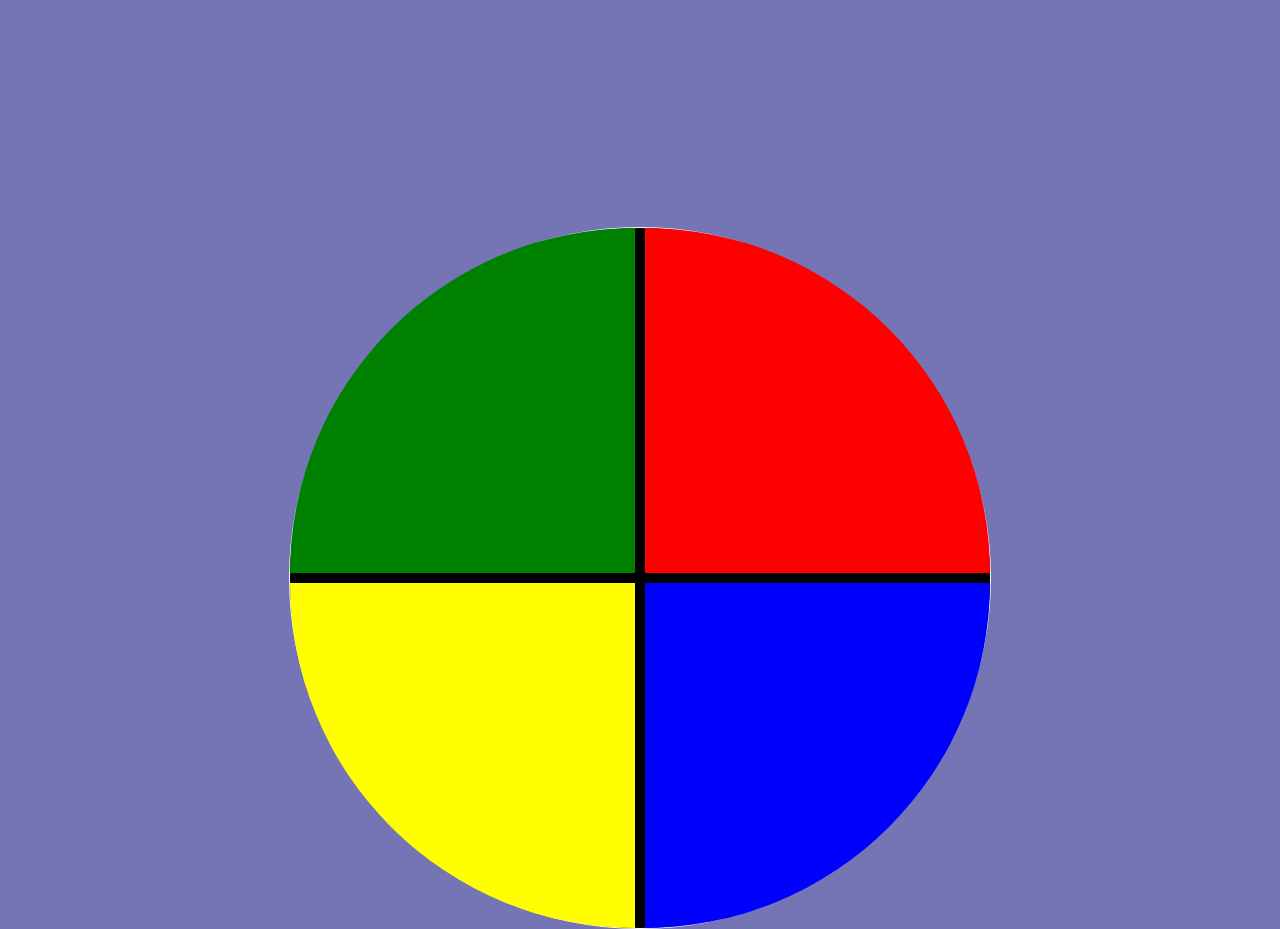
<file: index.html>
<!DOCTYPE html>
<html lang="pt-br">

<head>
    <meta charset="UTF-8">
    <meta http-equiv="X-UA-Compatible" content="IE=edge">
    <meta name="viewport" content="width=device-width, initial-scale=1.0">
    <link rel="stylesheet" href="./src/style.css">
    <title>Jogo Genius</title>
</head>

<body>
    <div class="principal">
        <div class="genius">
            <div class="blue"></div>
            <div class="yellow"></div>
            <div class="red"></div>
            <div class="green"></div>
        </div>
    </div>


    <script type="text/javascript" src="./src/main.js"></script>
</body>

</html>
</file>
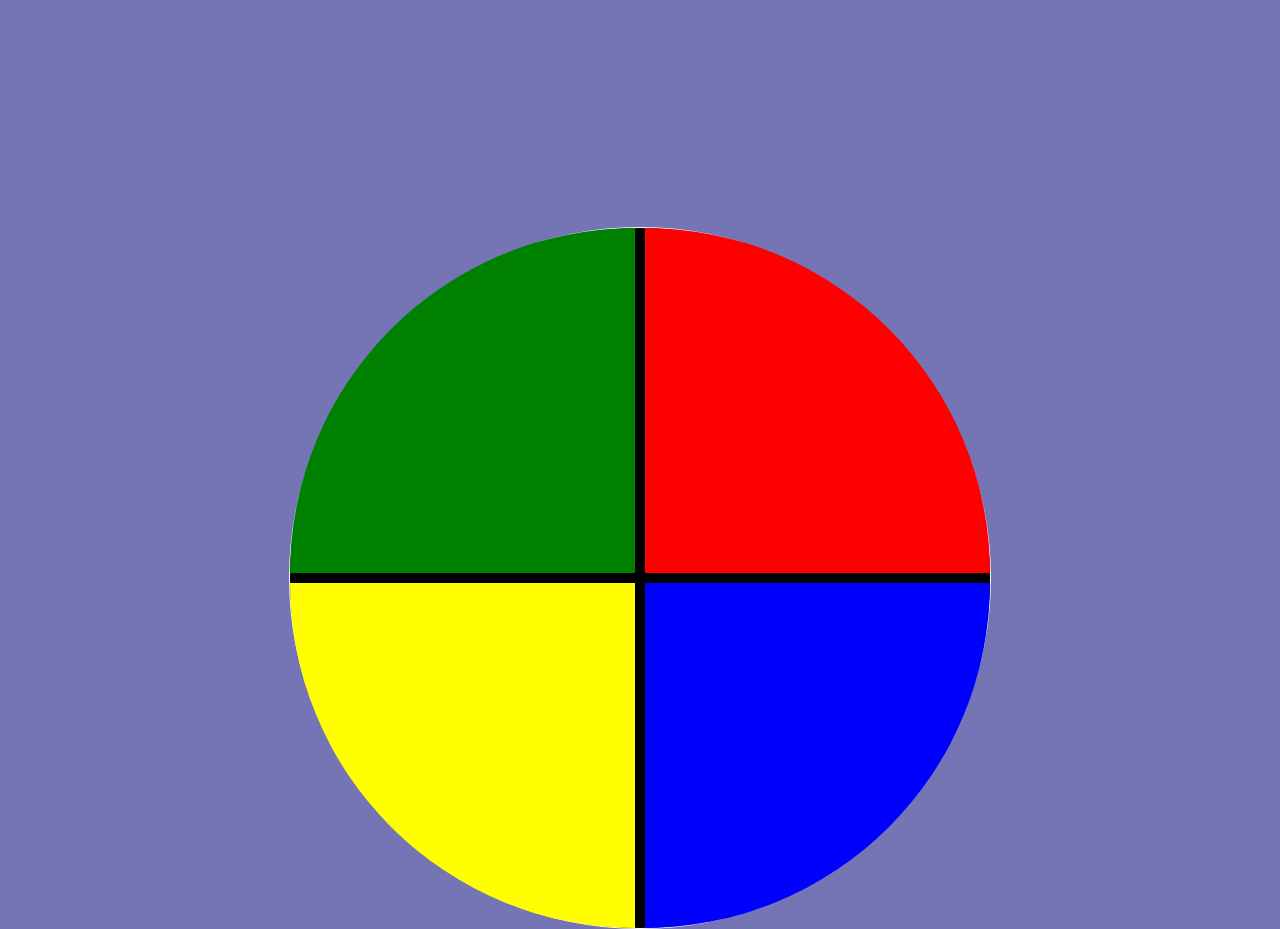
<file: src/index.html>
<!DOCTYPE html>
<html lang="pt-br">

<head>
    <meta charset="UTF-8">
    <meta http-equiv="X-UA-Compatible" content="IE=edge">
    <meta name="viewport" content="width=device-width, initial-scale=1.0">
    <link rel="stylesheet" href="style.css">
    <title>Jogo Genius</title>
</head>

<body>
    <div class="principal">
        <div class="genius">
            <div class="blue"></div>
            <div class="yellow"></div>
            <div class="red"></div>
            <div class="green"></div>
        </div>
    </div>


    <script type="text/javascript" src="main.js"></script>
</body>

</html>
</file>
<file: src/style.css>
body {
    margin:  0;
    background-color: rgb(117, 117, 182);
}

.principal {
    height: 100vh;
    width: 100vw;
    display: flex;
    justify-content: center;
    align-items: center;
}

.genius {
    display: grid;
    grid-template-areas: 'verde vermelho' 'amarelo azul';
    grid-gap: 10px;
    border: 1px solid #fff;
    background-color: black;
    border-radius: 100%;
    margin-top: 20%;
    width: 700px;
    height: 700px;
}

.blue {
    grid-area: azul;
    background-color: blue;
    border-bottom-right-radius: 100%;
}

.red {
    grid-area: vermelho;
    background-color: red;
    border-top-right-radius: 100%;
}

.yellow {
    grid-area: amarelo;
    background-color: yellow;
    border-bottom-left-radius: 100%;
}

.green {
    grid-area: verde;
    background-color: green;
    border-top-left-radius: 100%;
}

.selected {
    opacity: 0.6;
}
</file>
